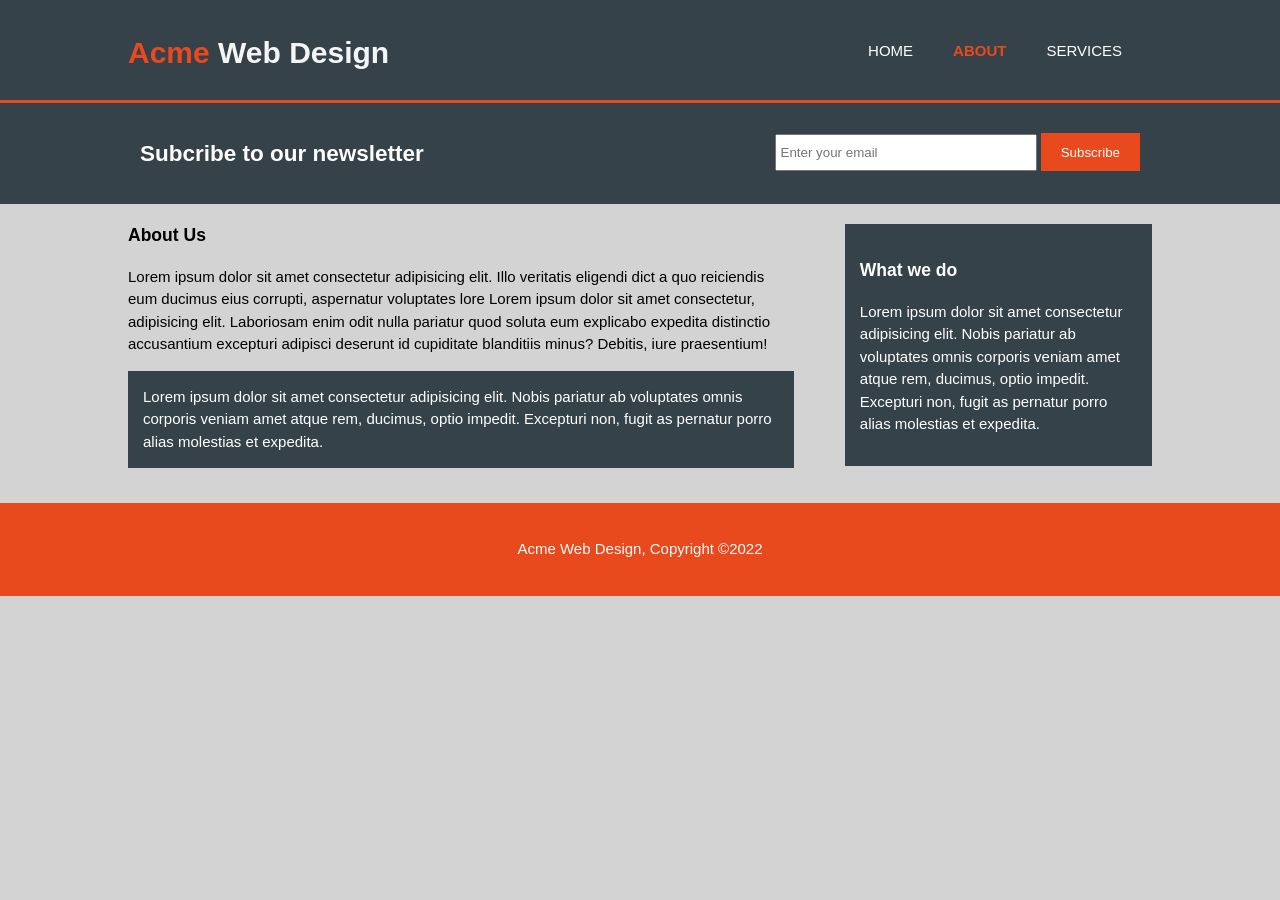
<file: project_folder/index.html>
<!DOCTYPE html>
<html lang="en">
  <head>
    <meta charset="UTF-8" />
    <meta
      name="description"
      content="Affordable and Profressional web design"
    />
    <meta
      name="keyword"
      content="web design, Affordable web design, Profressional"
    />
    <meta name="viewport" content="width=device-width" />

    <meta name="Author" content="Ahmed Tijani" />
    <link rel="stylesheet" href="About us/aboutstyling.css" />
    <title>Acme Web Design | About Us</title>
  </head>
  <body>
    <header>
      <div class="container">
        <div id="branding">
          <h1><span class="highlight">Acme</span> Web Design</h1>
        </div>
        <nav>
          <ul>
            <li>
              <a href="acme.html" >Home</a>
            </li>
            <li class="current"><a href="/index.html" >About</a></li>
            <li><a href="/partone.html" >Services</a></li>
          </ul>
        </nav>
      </div>
    </header>

    <section id="newsletter">
      <div class="container">
        <h1>Subcribe to our newsletter</h1>
        <form>
          <input type="email" placeholder="Enter your email" id="" />
          <button type="submit" class="button_1">Subscribe</button>
        </form>
      </div>
    </section>

    <section id="part">
      <div class="container">
        <article id="main-col">
          <h1>About Us</h1>
          <p>
            Lorem ipsum dolor sit amet consectetur adipisicing elit. Illo
            veritatis eligendi dict a quo reiciendis eum ducimus eius corrupti,
            aspernatur voluptates lore Lorem ipsum dolor sit amet consectetur,
            adipisicing elit. Laboriosam enim odit nulla pariatur quod soluta
            eum explicabo expedita distinctio accusantium excepturi adipisci
            deserunt id cupiditate blanditiis minus? Debitis, iure praesentium!
            <p class="dark">Lorem ipsum dolor sit amet consectetur adipisicing elit. Nobis
            pariatur ab voluptates omnis corporis veniam amet atque rem,
            ducimus, optio impedit. Excepturi non, fugit as pernatur porro alias
            molestias et expedita.</p>
          </p>
        </article>
        <aside id="sidebar">
            <div class="dark">
              <h3>What we do</h3>
              <p>Lorem ipsum dolor sit amet consectetur adipisicing elit. Nobis
                pariatur ab voluptates omnis corporis veniam amet atque rem,
                ducimus, optio impedit. Excepturi non, fugit as pernatur porro alias
                molestias et expedita.</p>
            </div>
        </aside>
     
      </div>
    </section>
    <footer>
      <p>Acme Web Design, Copyright &copy;2022</p>
    </footer>
  </body>
</html>
</file>
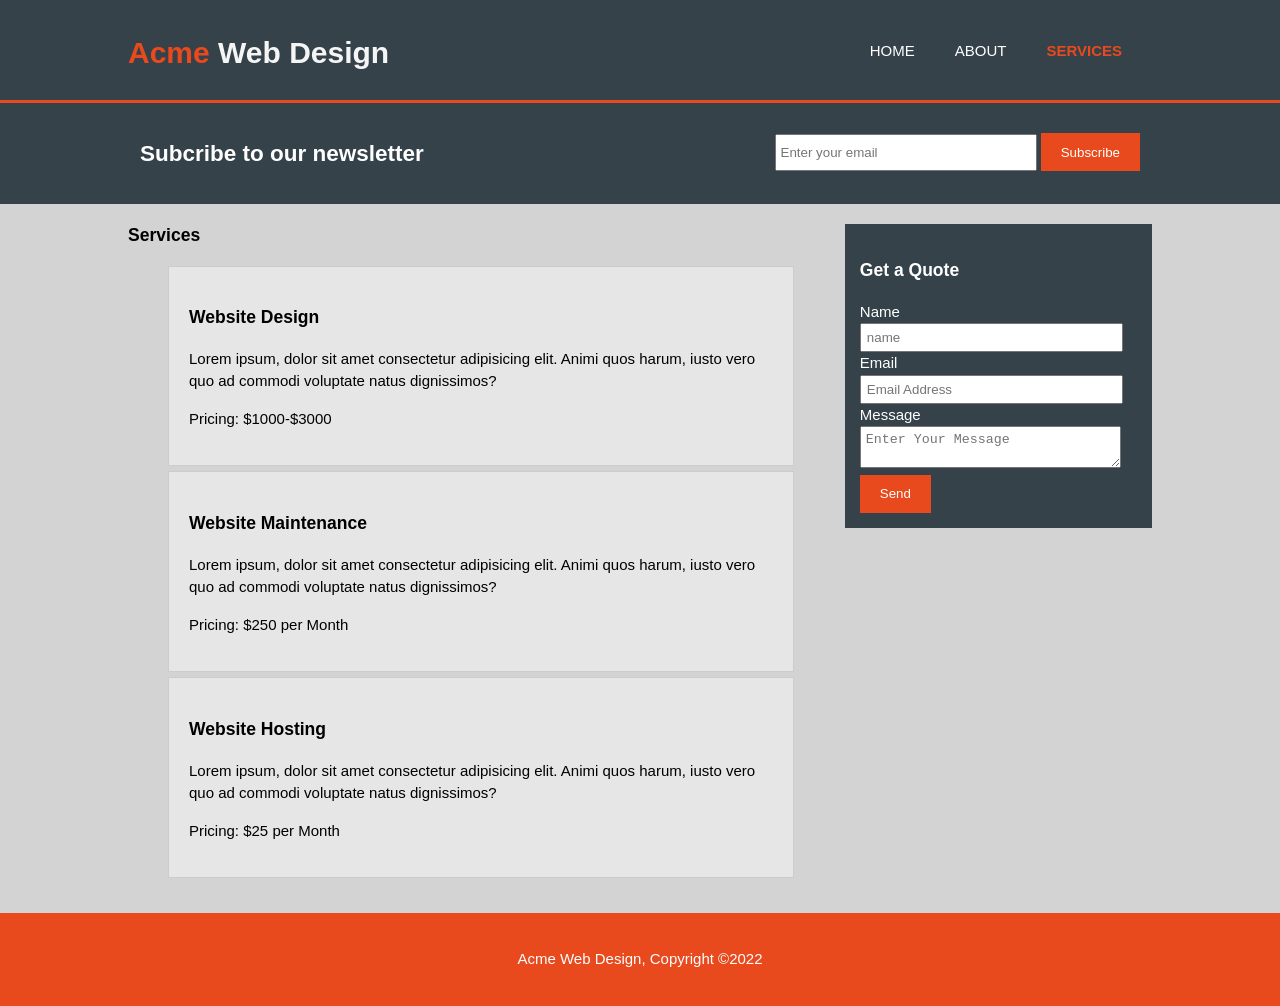
<file: project_folder/partone.html>
<!DOCTYPE html>
<html lang="en">
  <head>
    <meta charset="UTF-8" />
    <meta
      name="description"
      content="Affordable and Profressional web design"
    />
    <meta
      name="keyword"
      content="web design, Affordable web design, Profressional"
    />
    <meta name="viewport" content="width=device-width" />
    <meta name="Author" content="Ahmed Tijani" />
    <link rel="stylesheet" href="css services/servicestyling.css" />
    <title>Web Design | Services</title>
  </head>
  <body>
    <header>
      <div class="container">
        <div id="branding">
          <h1><span class="highlight">Acme</span> Web Design</h1>
        </div>
        <nav>
          <ul>
            <li>
              <a href="acme.html">Home</a>
            </li>
            <li><a href="index.html">About</a></li>
            <li class="current">
              <a href="partone.html">Services</a>
            </li>
          </ul>
        </nav>
      </div>
    </header>

    <section id="newsletter">
      <div class="container">
        <h1>Subcribe to our newsletter</h1>
        <form>
          <input type="email" placeholder="Enter your email" id="" />
          <button type="submit" class="button_1">Subscribe</button>
        </form>
      </div>
    </section>
    <section id="part">
      <div class="container">
        <article id="main-col">
          <h1>Services</h1>
          <ul class="services">
            <li>
              <h3>Website Design</h3>
              <p>
                Lorem ipsum, dolor sit amet consectetur adipisicing elit. Animi
                quos harum, iusto vero quo ad commodi voluptate natus
                dignissimos?
              </p>
              <p>Pricing: $1000-$3000</p>
            </li>
            <li>
              <h3>Website Maintenance</h3>
              <p>
                Lorem ipsum, dolor sit amet consectetur adipisicing elit. Animi
                quos harum, iusto vero quo ad commodi voluptate natus
                dignissimos?
              </p>
              <p>Pricing: $250 per Month</p>
            </li>
            <li>
              <h3>Website Hosting</h3>
              <p>
                Lorem ipsum, dolor sit amet consectetur adipisicing elit. Animi
                quos harum, iusto vero quo ad commodi voluptate natus
                dignissimos?
              </p>
              <p>Pricing: $25 per Month</p>
            </li>
          </ul>
        </article>

        <aside id="sidebar">
          <div class="dark">
            <h3>Get a Quote</h3>
            <form class="quote">
              <div>
                <label>Name</label><br />
                <input type="text" placeholder="name" required />
              </div>
              <div>
                <label>Email</label><br />
                <input type="email" placeholder="Email Address" required />
              </div>
              <label for="">Message</label><br />
              <textarea placeholder="Enter Your Message"></textarea>
            </form>
            <button class="button_2" type="submit">Send</button>
          </div>
        </aside>
      </div>
    </section>

    <footer>
      <p>Acme Web Design, Copyright &copy;2022</p>
    </footer>
  </body>
</html>
</file>
<file: project_folder/About us/aboutstyling.css>
body{
    font: 15px/1.5 Arial,Helvetica,sans-serif;
    padding: 0;
    margin: 0;
    background-color: lightgray;
}
.container{
    width: 80%;
    margin: auto;
    overflow: hidden;
}
header{
    background:#35424a;
    color: whitesmoke;
    padding-top: 30px;
    min-height: 70px;
    border-bottom: #e8491d solid 3px;
}
header a{
    text-decoration: none;
    text-transform: uppercase;
    color: white;
    font: 16px;
}
header ul{
    padding: 0;
    margin: 0;
}
header li{
    display: inline;
    float: left;
    padding: 0 20px 0 20px;
}
header #branding{
    float: left;
}
header #branding h1{
    margin: 0;
}
header nav{
    float: right;
    margin: 10px;
}
header .highlight, header .current a{
    color: #e8491d;
    font-weight: bold;
}
header a:hover{
    color:#cccccc;
    font-weight: bold;
}#newsletter{
    padding: 15px;
    background-color: #35424a;
    color: #ffffff;
}
#newsletter h1{
    float: left;
}
#newsletter form{
    float: right;
    margin-top: 15px;
}
#newsletter input[type="email"]{
    padding: 4px;
    height: 25px;
    width: 250px;
}
#newsletter .button_1{
    background-color: #e8491d;
    color: #ffffff;
    border: 0;
    padding-left: 20px;
    padding-right: 20px;
    height: 38px;
}
.dark{
    background-color: #35424a;
    color: #ffffff;
    margin-top: 10px;
    margin-bottom: 10px;
    padding: 15px;
}
#sidebar{
    float: right;
    width: 30%;
    margin-top: 10px;
}
#main-col{
    float: left;
    width: 65%;
}

footer{
    background-color: #e8491d;
    color: #ffffff;
    text-align: center;
    margin-top: 20px;
    padding: 20px;
}
</file>
<file: project_folder/css services/servicestyling.css>
body{
    font: 15px/1.5 Arial,Helvetica,sans-serif;
    padding: 0;
    margin: 0;
    background-color: lightgray;
}
.container{
    width: 80%;
    margin: auto;
    overflow: hidden;
}
header{
    background:#35424a;
    color: whitesmoke;
    padding-top: 30px;
    min-height: 70px;
    border-bottom: #e8491d solid 3px;
}
header a{
    text-decoration: none;
    text-transform: uppercase;
    color: white;
    font: 16px;
}
header ul{
    padding: 0;
    margin: 0;
}
header li{
    display: inline;
    float: left;
    padding: 0 20px 0 20px;
}
header #branding{
    float: left;
}
header #branding h1{
    margin: 0;
}
header nav{
    float: right;
    margin: 10px;
}
header .highlight, header .current a{
    color: #e8491d;
    font-weight: bold;
}
header a:hover{
    color:#cccccc;
    font-weight: bold;

}
#newsletter{
    padding: 15px;
    background-color: #35424a;
    color: #ffffff;
}
#newsletter h1{
    float: left;
}
#newsletter form{
    float: right;
    margin-top: 15px;
}
#newsletter input[type="email"]{
    padding: 4px;
    height: 25px;
    width: 250px;
}
#newsletter .button_1{
    background-color: #e8491d;
    color: #ffffff;
    border: 0;
    padding-left: 20px;
    padding-right: 20px;
    height: 38px;
}
.button_2{
    background-color: #e8491d;
    color: #ffffff;
    border: 0;
    padding-left: 20px;
    padding-right: 20px;
    height: 38px;
}
.services li{
    list-style: none;
    padding: 20px;
    border: #cccccc solid 1px;
    margin-bottom: 5px;
    background: #e6e6e6;
}

.dark{
    background-color: #35424a;
    color: #ffffff;
    margin-top: 10px;
    margin-bottom: 10px;
    padding: 15px;
}
#sidebar{
    float: right;
    width: 30%;
    margin-top: 10px;
}
#sidebar .quote input, #sidebar .quote textarea{
    width: 90%;
    padding: 5px;
}
#main-col{
    float: left;
    width: 65%;
}

footer{
    background-color: #e8491d;
    color: #ffffff;
    text-align: center;
    margin-top: 20px;
    padding: 20px;
}
</file>
